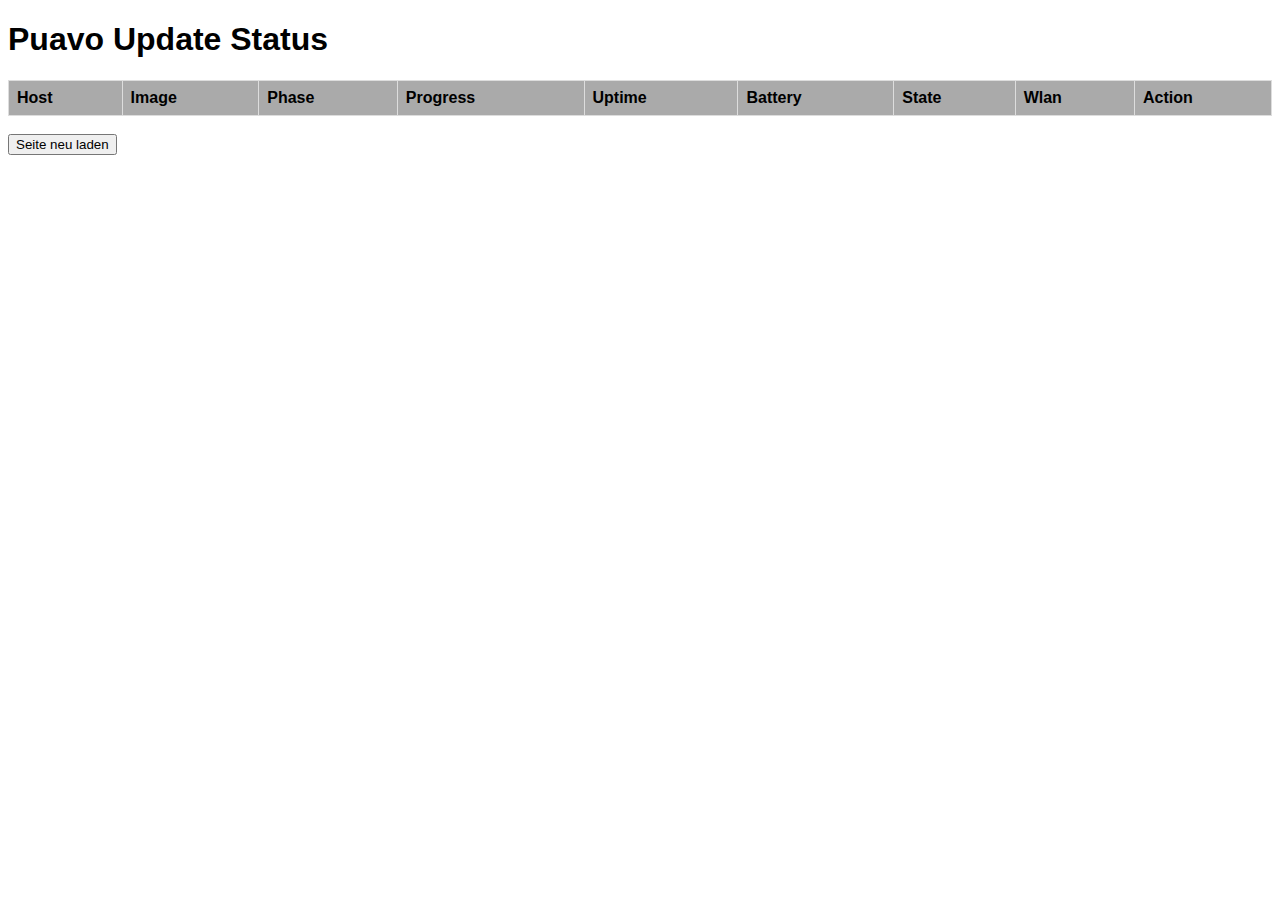
<file: final/parts.d/puavo-update-extra/tree/opt/puavo-update-status/index.html>
<!doctype html>
<html lang="de">
<head>
  <title>Puavo Update Status</title>

  <meta charset="utf-8">
  <meta name="description" content="Puavo Update Status">
  <meta name="author" content="amxa.ch">

  <link rel="stylesheet" href="styles.css?v=1.0">
  <script src="scripts.js"></script>
</head>

<body>
  <h1>Puavo Update Status</h1>

  <table >
    <tbody id="tabelle">
      <tr><th>Host</th><th>Image</th><th>Phase</th><th>Progress</th><th>Uptime</th><th>Battery</th><th>State</th><th>Wlan</th><th style="width:120px;">Action</th></tr>
    </tbody>
  </table>

<br/>
<button onclick="reload()">Seite neu laden</button>

<!--https://developer.mozilla.org/en-US/docs/Web/API/Document_Object_Model/Traversing_an_HTML_table_with_JavaScript_and_DOM_Interfaces -->

<script>

  //***********************************************************************
  
  function makeRow(status){
      let tmp;
      let cell;
      let cellText;
      let row = document.createElement("tr");

      for(var i=0;i<status.length;i++){
          cell = document.createElement("dt");
	  if(status[i]){tmp=status[i]}else{tmp="-----";}
          cellText = document.createTextNode(tmp);
          cell.appendChild(cellText);
          row.appendChild(cell);
      }
      return row;
  }

  //**********************************************************************
  
  function getClients(callback) {
     httpGet("http://localhost:1649/api/v1/devices/", callback)
  }
  
  getClients(function(response){
      const obj = JSON.parse(response);
      let tblBody=getElementById("#tabelle");
      for(var j=0;j<obj.length;j++){
	  if(obj[j].hosttype == "laptop"){
	      tblBody.appendChild(makeRow(obj[j].status));
	  }
      }
  });
  
</script>


</body>
</html>
</file>
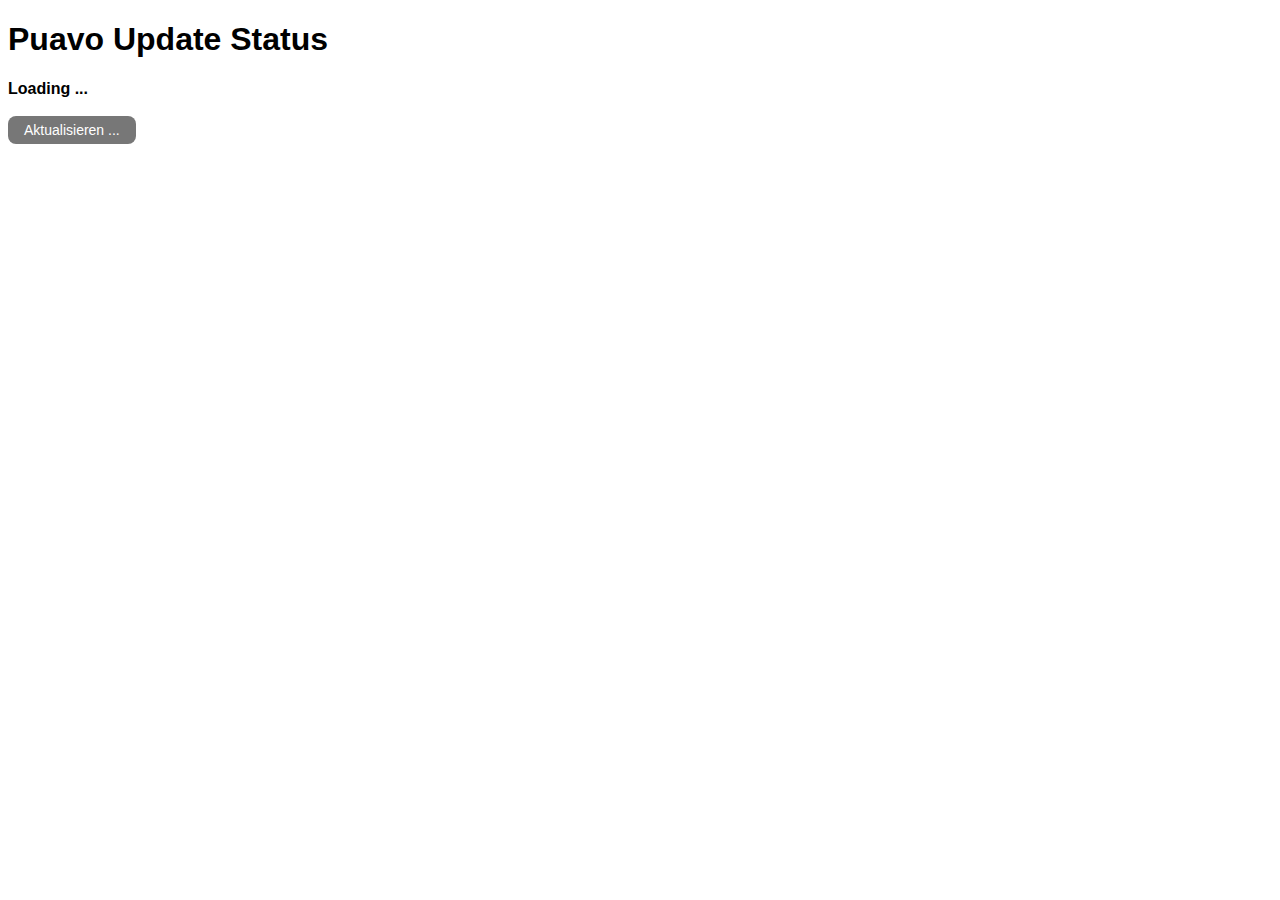
<file: final/partsed.d/puavo-update-extra/tree/opt/puavo-update-status/index.html>
<!doctype html>
<html lang="de">
<head>
  <title>Puavo Update Status</title>

  <meta charset="utf-8">
  <meta name="description" content="Puavo Update Status">
  <meta name="author" content="amxa.ch">

  <!--<link rel="stylesheet" href="https://www.w3schools.com/w3css/4/w3.css">-->
  <link rel="stylesheet" href="styles.css?v=1.0">

  <script src="scripts.js"></script>
</head>

<body>
  <h1>Puavo Update Status</h1>

  <div style="font-weight:bold;" id="loading">&nbsp;</div>
  
  <div id="tabelle"></div>
  <br/>
  <button onclick="getClients()">Aktualisieren ...</button>

  <script>
     getClients();
  </script>
</body>
</html>
</file>
<file: final/parts.d/puavo-update-extra/tree/opt/puavo-update-status/styles.css>
body {
    font-family: arial, sans-serif;
  }
  img {
    width: 20px;
    padding: 0px;
    padding-right: 5px;
    padding-lft: 5px;
    margin: 2px;
  }
  img:hover { width: 24px; margin:0px}

  table {
    font-family: arial, sans-serif;
    border-collapse: collapse;
    width: 100%;
  }
  th {
    border: 1px solid #dddddd;
    text-align: left;
    padding: 8px;
    background-color: #aaaaaa;
  }
  td {
    border: 1px solid #dddddd;
    text-align: left;
    padding-left: 8px;
    padding-right: 8px;
    padding-top: 0px;
    padding-bottom: 0px;
  }
  tr:nth-child(odd) {
    background-color: #eeeeee;
  }
</file>
<file: final/partsed.d/puavo-update-extra/tree/opt/puavo-update-status/styles.css>
body {
    font-family: arial, sans-serif;
  }
  img {
    width: 20px;
    padding: 0px;
    padding-right: 5px;
    padding-lft: 5px;
    margin: 2px;
  }
  img:hover { width: 24px; margin:0px}

  table {
    font-family: arial, sans-serif;
    border-collapse: collapse;
    width: 100%;
  }
  thead td{
      font-weight:bold;
      background-color: #aaaaaa;
      text-align:center;
  }
  td {
    border: 1px solid #dddddd;
    text-align: left;
    padding-left: 8px;
    padding-right: 8px;
    padding-top: 4px;
    padding-bottom: 4px;
  }
  tr:nth-child(odd) {
    background-color: #eeeeee;
  }

 button {
     background-color: #777777; /* Green */
     border-radius: 8px;
  border: none;
  color: white;
  padding: 6px 16px;
  text-align: center;
  text-decoration: none;
  display: inline-block;
  font-size: 14px;
}

 button:hover { backgound-color: #999999;}
</file>
